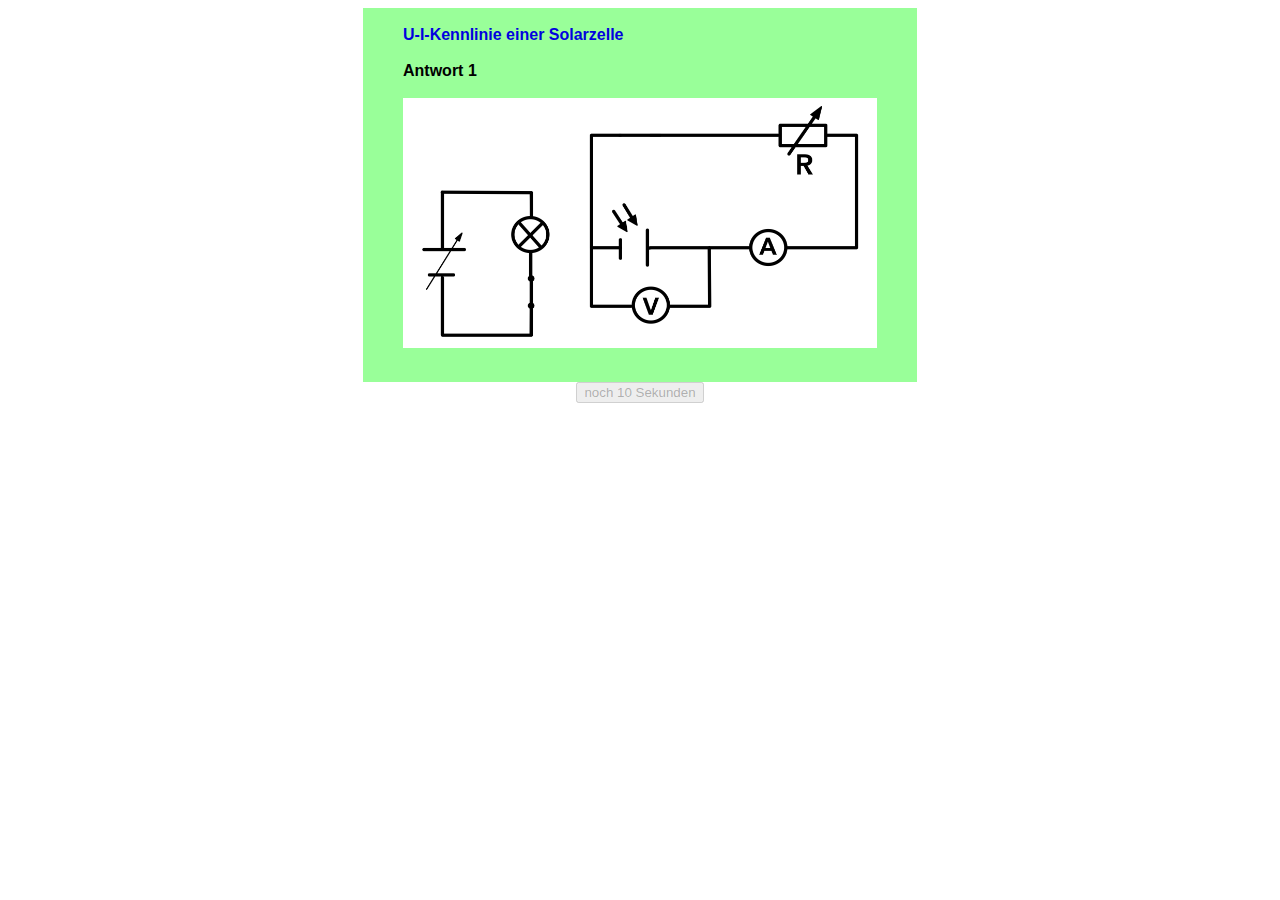
<file: ant1.html>
<html>
  <head>
    <meta content="text/html; charset=windows-1252" http-equiv="content-type">
    <title>A1</title>
    <script language="JavaScript">
function Buttontext(sek) {
if (sek>0) {
document.Eingabe.button1.value = "noch " + sek + " Sekunden";
} else {
document.Eingabe.button1.value = "Hilfe 2 ist bereit!";
document.Eingabe.button1.disabled = false;
}
}
window.setTimeout("Buttontext(9);", 1000);
window.setTimeout("Buttontext(8);", 2000);
window.setTimeout("Buttontext(7);", 3000);
window.setTimeout("Buttontext(6);", 4000);
window.setTimeout("Buttontext(5);", 5000);
window.setTimeout("Buttontext(4);", 6000);
window.setTimeout("Buttontext(3);", 7000);
window.setTimeout("Buttontext(2);", 8000);
window.setTimeout("Buttontext(1);", 9000);
window.setTimeout("Buttontext(0);", 10000);
</script> </head>
 <body>
    <div align="center">
      <center>
        <table border="0" cellpadding="0" cellspacing="0" width="500">
          <tbody>
            <tr>
              <td bgcolor="#99ff99"> <blockquote>
                <p><br>
            <span style="font-family: Arial;"><span style="color: #0101DF;"><strong>U-I-Kennlinie einer Solarzelle</strong><br>
                    <br>
                    </span>
                    <b>Antwort 1</b><br>
                    <br>
                    <input type="image" src="Bilder/Antwort1.jpg" width="474" height="250" alt="Alternativtext"> 
                
			
			
			</span></p>
              </blockquote>
                <p><br>
                </p>
              </td>
            </tr>
            <tr>
              <td>
                <div align="center">
                  <form name="Eingabe"> <input name="button1" value="noch 10 Sekunden"

                      disabled="disabled" onClick="location.href='hilf2.html';"

                      type="button"> </form>
                </div>
              </td>
            </tr>
          </tbody>
        </table>
      </center>
    </div>
  </body>
</html>
</file>
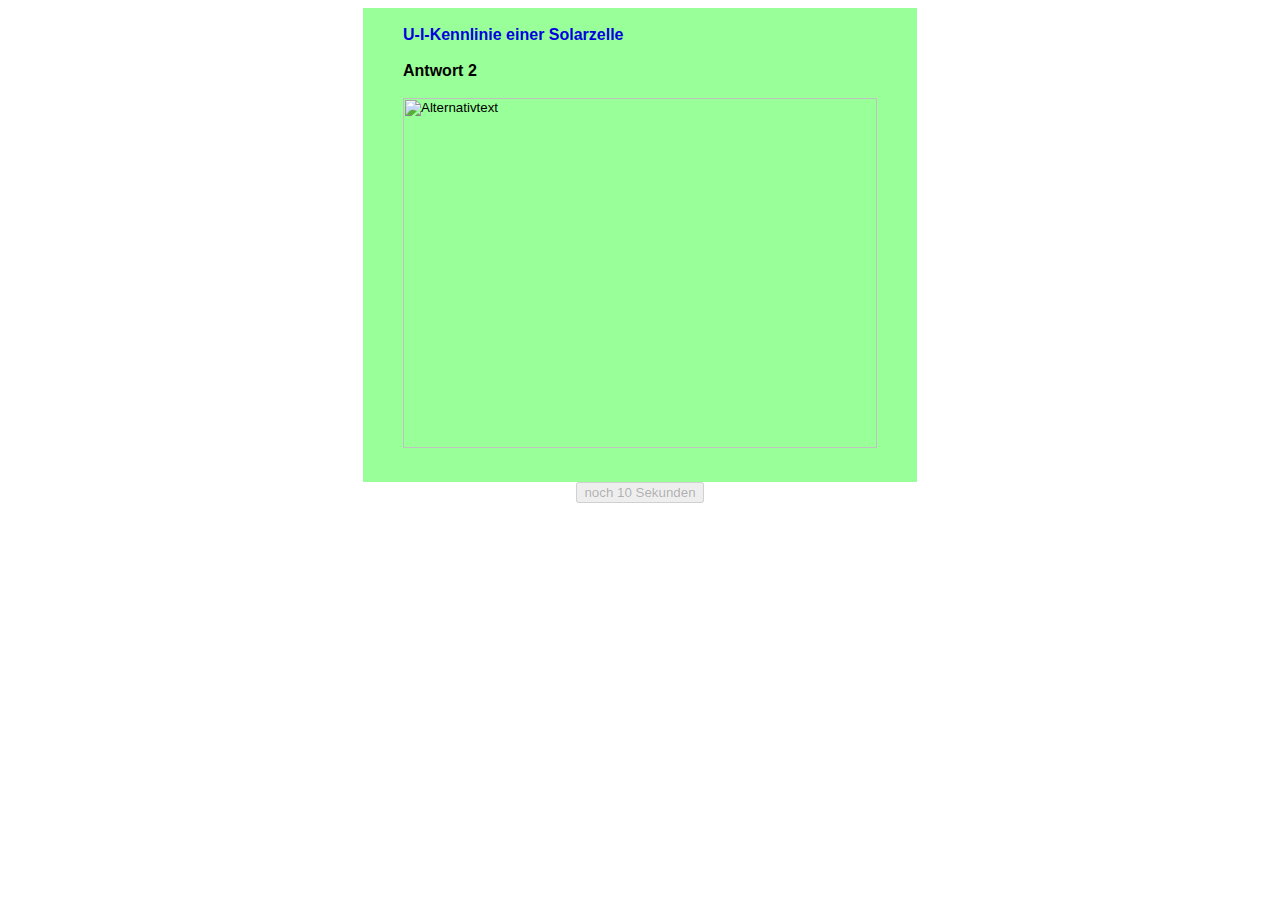
<file: ant2.html>
<html>
  <head>
    <meta content="text/html; charset=windows-1252" http-equiv="content-type">
    <title>A2</title>
    <script language="JavaScript">
function Buttontext(sek) {
if (sek>0) {
document.Eingabe.button1.value = "noch " + sek + " Sekunden";
} else {
document.Eingabe.button1.value = "Hilfe 3 ist bereit!";
document.Eingabe.button1.disabled = false;
}
}
window.setTimeout("Buttontext(9);", 1000);
window.setTimeout("Buttontext(8);", 2000);
window.setTimeout("Buttontext(7);", 3000);
window.setTimeout("Buttontext(6);", 4000);
window.setTimeout("Buttontext(5);", 5000);
window.setTimeout("Buttontext(4);", 6000);
window.setTimeout("Buttontext(3);", 7000);
window.setTimeout("Buttontext(2);", 8000);
window.setTimeout("Buttontext(1);", 9000);
window.setTimeout("Buttontext(0);", 10000);
</script> </head>
 <body>
    <div align="center">
      <center>
        <table border="0" cellpadding="0" cellspacing="0" width="500">
          <tbody>
            <tr>
              <td bgcolor="#99ff99"> <blockquote>
                <p><br>
            <span style="font-family: Arial;"><span style="color: #0101DF;"><strong>U-I-Kennlinie einer Solarzelle</strong><br>
                    <br>
                    </span>
                    <b>Antwort 2</b><br>
                    <br>
                 <input type="image" src="Bilder/Antwort2.jpg" width="474" height="350" alt="Alternativtext"> 
			
			
			</span></p>
              </blockquote>
                <p><br>
                </p>
              </td>
            </tr>
            <tr>
              <td>
                <div align="center">
                  <form name="Eingabe"> <input name="button1" value="noch 10 Sekunden"

                      disabled="disabled" onClick="location.href='hilf3.html';"

                      type="button"> </form>
                </div>
              </td>
            </tr>
          </tbody>
        </table>
      </center>
    </div>
  </body>
</html>
</file>
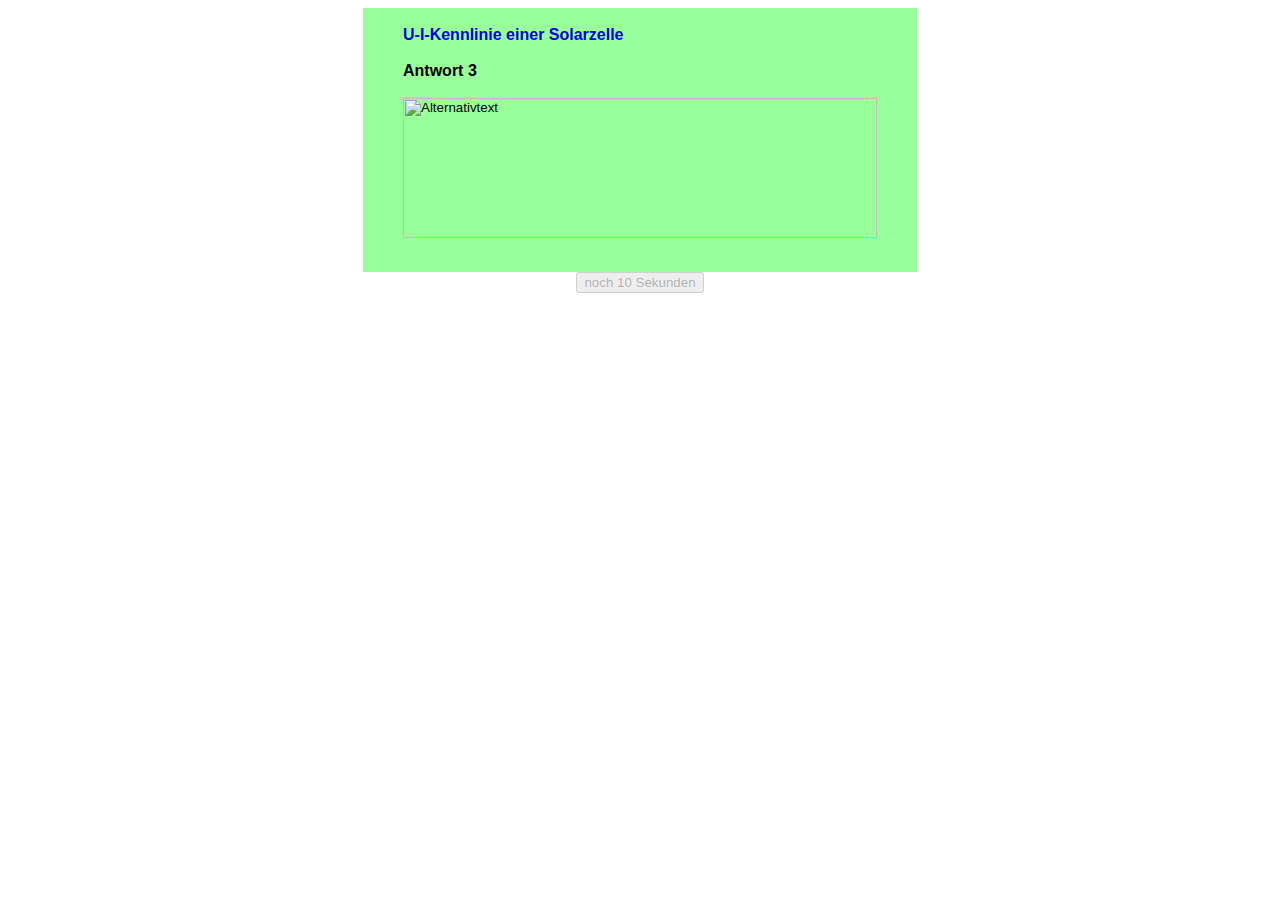
<file: ant3.html>
<html>
  <head>
    <meta content="text/html; charset=windows-1252" http-equiv="content-type">
    <title>A3</title>
    <script language="JavaScript">
function Buttontext(sek) {
if (sek>0) {
document.Eingabe.button1.value = "noch " + sek + " Sekunden";
} else {
document.Eingabe.button1.value = "Hilfe 4 ist bereit!";
document.Eingabe.button1.disabled = false;
}
}
window.setTimeout("Buttontext(9);", 1000);
window.setTimeout("Buttontext(8);", 2000);
window.setTimeout("Buttontext(7);", 3000);
window.setTimeout("Buttontext(6);", 4000);
window.setTimeout("Buttontext(5);", 5000);
window.setTimeout("Buttontext(4);", 6000);
window.setTimeout("Buttontext(3);", 7000);
window.setTimeout("Buttontext(2);", 8000);
window.setTimeout("Buttontext(1);", 9000);
window.setTimeout("Buttontext(0);", 10000);
</script> </head>
  <body>
    <div align="center">
      <center>
        <table border="0" cellpadding="0" cellspacing="0" width="500">
          <tbody>
            <tr>
              <td bgcolor="#99ff99"> <blockquote>
                <p><br>
            <span style="font-family: Arial;"><span style="color: #0101DF;"><strong>U-I-Kennlinie einer Solarzelle</strong><br>
                    <br>
                    </span>
                    <b>Antwort 3</b><br>
                    <br>
                 <input type="image" src="Bilder/Antwort3.jpg" width="474" height="140" alt="Alternativtext"> 
			
			
			</span></p>
              </blockquote>
                <p><br>
                </p>
              </td>
            </tr>
            <tr>
              <td>
                <div align="center">
                  <form name="Eingabe"> <input name="button1" value="noch 10 Sekunden"

                      disabled="disabled" onClick="location.href='hilf4.html';"

                      type="button"> </form>
                </div>
              </td>
            </tr>
          </tbody>
        </table>
      </center>
    </div>
  </body>
</html>
</file>
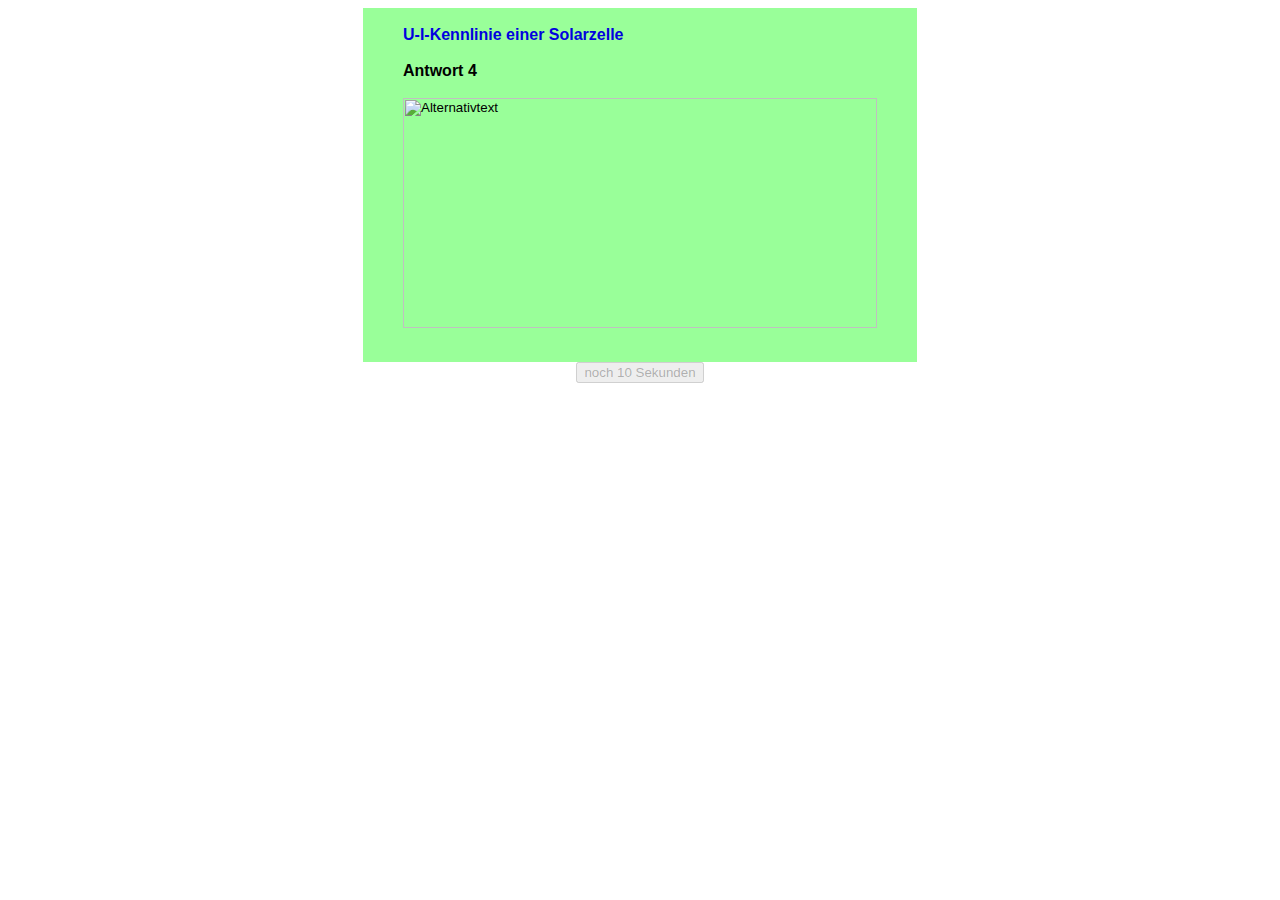
<file: ant4.html>
<html>
  <head>
    <meta content="text/html; charset=windows-1252" http-equiv="content-type">
    <title>A4</title>
    <script language="JavaScript">
function Buttontext(sek) {
if (sek>0) {
document.Eingabe.button1.value = "noch " + sek + " Sekunden";
} else {
document.Eingabe.button1.value = "Hilfe 5 ist bereit!";
document.Eingabe.button1.disabled = false;
}
}
window.setTimeout("Buttontext(9);", 1000);
window.setTimeout("Buttontext(8);", 2000);
window.setTimeout("Buttontext(7);", 3000);
window.setTimeout("Buttontext(6);", 4000);
window.setTimeout("Buttontext(5);", 5000);
window.setTimeout("Buttontext(4);", 6000);
window.setTimeout("Buttontext(3);", 7000);
window.setTimeout("Buttontext(2);", 8000);
window.setTimeout("Buttontext(1);", 9000);
window.setTimeout("Buttontext(0);", 10000);
</script> </head>
  <body>
    <div align="center">
      <center>
        <table border="0" cellpadding="0" cellspacing="0" width="500">
          <tbody>
            <tr>
              <td bgcolor="#99ff99"> <blockquote>
                <p><br>
            <span style="font-family: Arial;"><span style="color: #0101DF;"><strong>U-I-Kennlinie einer Solarzelle</strong><br>
                    <br>
                    </span>
                    <b>Antwort 4</b><br>
                    <br>
                <input type="image" src="Bilder/Antwort4.jpg" width="474" height="230" alt="Alternativtext"> 
			
			
			</span></p>
              </blockquote>
                <p><br>
                </p>
              </td>
            </tr>
            <tr>
              <td>
                <div align="center">
                  <form name="Eingabe"> <input name="button1" value="noch 10 Sekunden"

                      disabled="disabled" onClick="location.href='hilf5.html';"

                      type="button"> </form>
                </div>
              </td>
            </tr>
          </tbody>
        </table>
      </center>
    </div>
  </body>
</html>
</file>
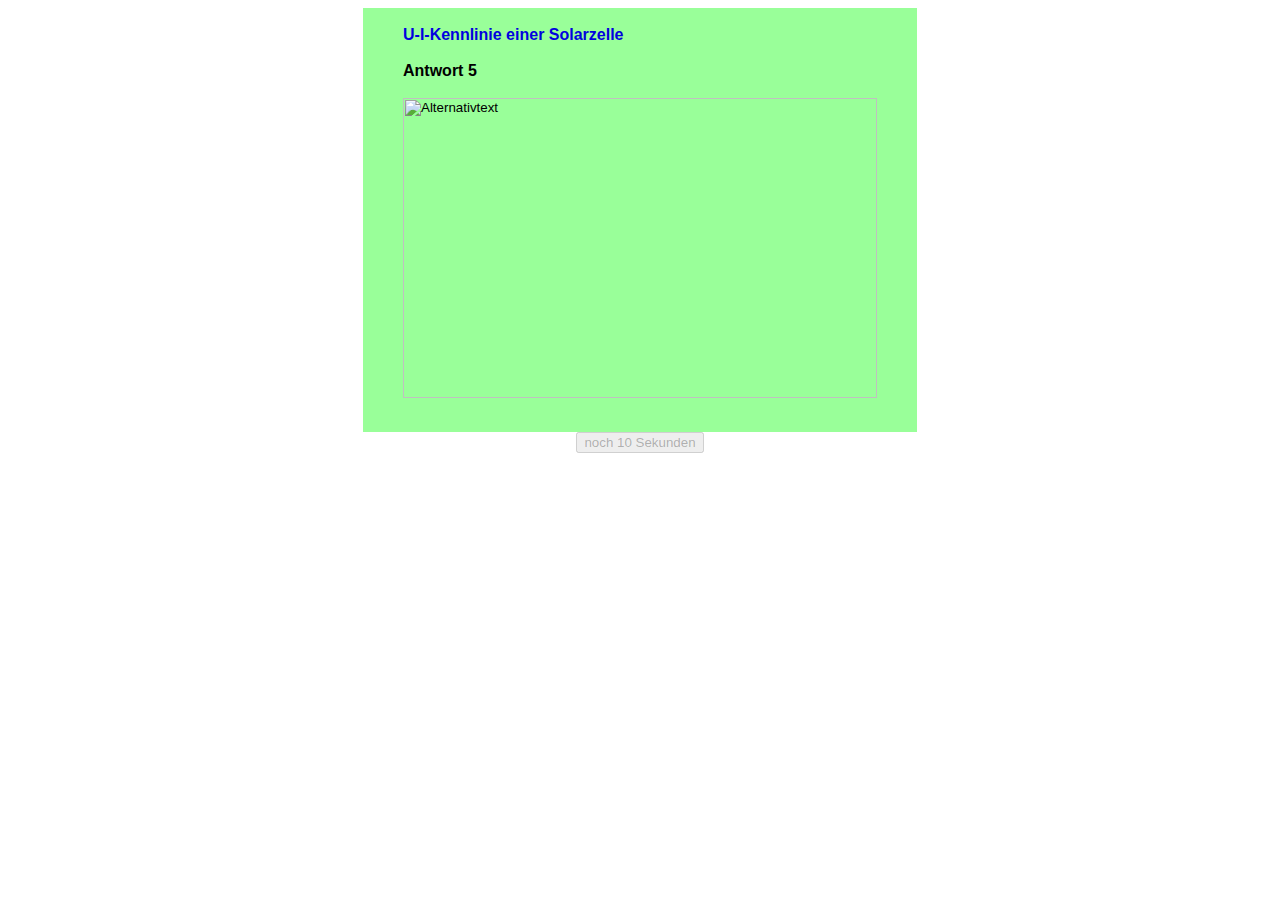
<file: ant5.html>
<html>
  <head>
    <meta content="text/html; charset=windows-1252" http-equiv="content-type">
    <title>A5</title>
    <script language="JavaScript">
function Buttontext(sek) {
if (sek>0) {
document.Eingabe.button1.value = "noch " + sek + " Sekunden";
} else {
document.Eingabe.button1.value = "Hilfe 6 ist bereit!";
document.Eingabe.button1.disabled = false;
}
}
window.setTimeout("Buttontext(9);", 1000);
window.setTimeout("Buttontext(8);", 2000);
window.setTimeout("Buttontext(7);", 3000);
window.setTimeout("Buttontext(6);", 4000);
window.setTimeout("Buttontext(5);", 5000);
window.setTimeout("Buttontext(4);", 6000);
window.setTimeout("Buttontext(3);", 7000);
window.setTimeout("Buttontext(2);", 8000);
window.setTimeout("Buttontext(1);", 9000);
window.setTimeout("Buttontext(0);", 10000);
</script> </head>
  <body>
    <div align="center">
      <center>
        <table border="0" cellpadding="0" cellspacing="0" width="500">
          <tbody>
            <tr>
              <td bgcolor="#99ff99"> <blockquote>
                <p><br>
            <span style="font-family: Arial;"><span style="color: #0101DF;"><strong>U-I-Kennlinie einer Solarzelle</strong><br>
                    <br>
                    </span>
                    <b>Antwort 5</b><br>
                    <br>
                  <input type="image" src="Bilder/Antwort5.jpg" width="474" height="300" alt="Alternativtext"> 
			
			
			</span></p>
              </blockquote>
                <p><br>
                </p>
              </td>
            </tr>
            <tr>
              <td>
                <div align="center">
                  <form name="Eingabe"> <input name="button1" value="noch 10 Sekunden"

                      disabled="disabled" onClick="location.href='hilf6.html';"

                      type="button"> </form>
                </div>
              </td>
            </tr>
          </tbody>
        </table>
      </center>
    </div>
  </body>
</html>
</file>
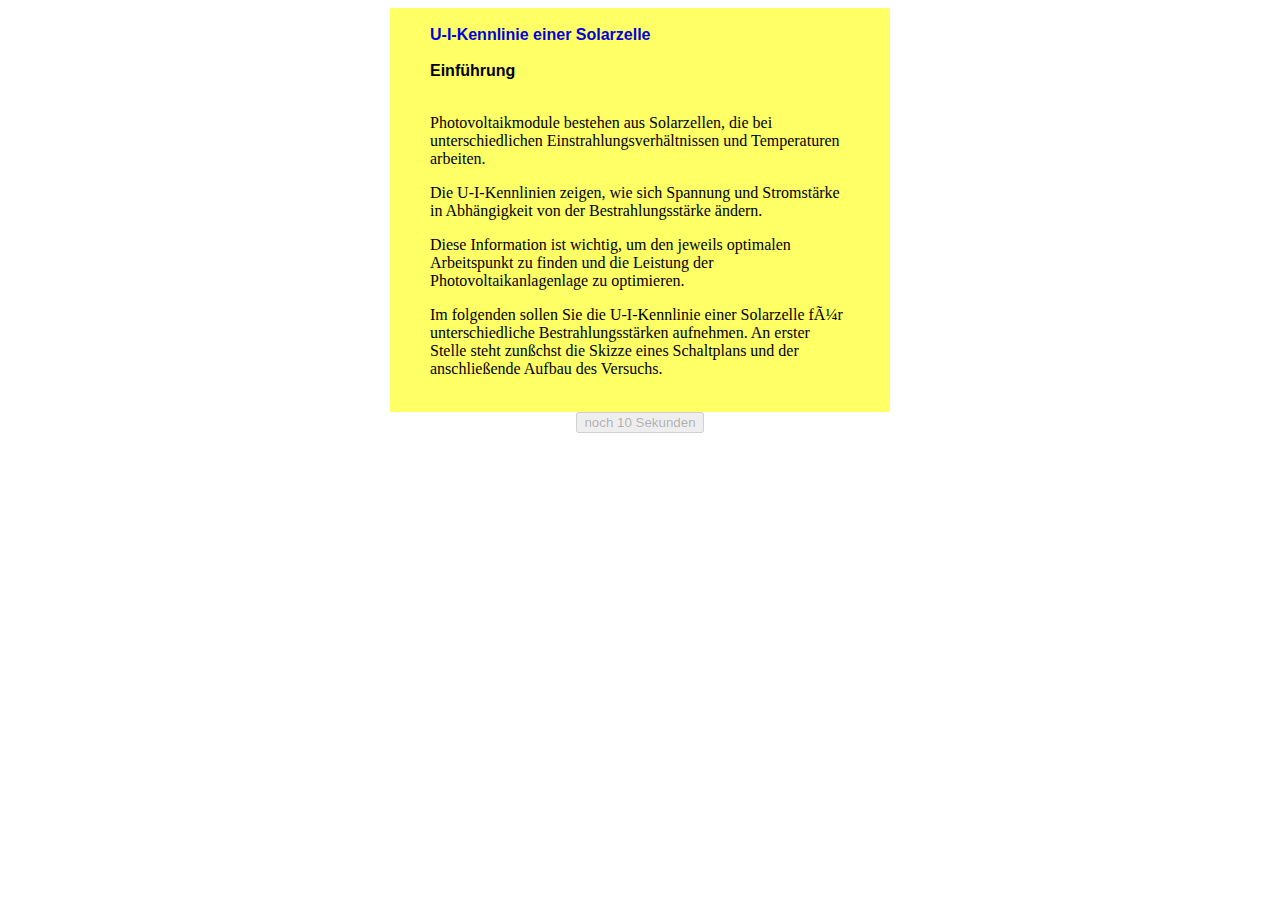
<file: Beginn.html>
<html>
  <head>
    <meta content="text/html; charset=windows-1252" http-equiv="content-type">
    <title>Beginn</title>
    <script language="JavaScript">
function Buttontext(sek) {
if (sek>0) {
document.Eingabe.button1.value = "noch " + sek + " Sekunden";
} else {
document.Eingabe.button1.value = "Hilfe 1 ist bereit!";
document.Eingabe.button1.disabled = false;
}
}
window.setTimeout("Buttontext(9);", 1000);
window.setTimeout("Buttontext(8);", 2000);
window.setTimeout("Buttontext(7);", 3000);
window.setTimeout("Buttontext(6);", 4000);
window.setTimeout("Buttontext(5);", 5000);
window.setTimeout("Buttontext(4);", 6000);
window.setTimeout("Buttontext(3);", 7000);
window.setTimeout("Buttontext(2);", 8000);
window.setTimeout("Buttontext(1);", 9000);
window.setTimeout("Buttontext(0);", 10000);
</script>
  </head>
  <body>
    <div align="center">
      <center>
        <table border="0" cellpadding="0" cellspacing="0" width="500">
          <tbody>
            <tr>
              <td bgcolor="#FFFF66"> <blockquote>
                <p><br>
            <span style="font-family: Arial;"><span style="color: #0101DF;"><strong>U-I-Kennlinie einer Solarzelle</strong><br>
                    <br>
                    </span>
                    <b>Einf&#252hrung </b><br>
                    <br>
					<p> 
					 Photovoltaikmodule bestehen aus Solarzellen, die bei unterschiedlichen Einstrahlungsverh&#228ltnissen und Temperaturen arbeiten. 
					<p>
					 Die U-I-Kennlinien zeigen, wie sich Spannung und Stromst&#228rke in Abh&#228ngigkeit von der Bestrahlungsst&#228rke &#228ndern. 
					<p>
					 Diese Information ist wichtig, um den jeweils optimalen Arbeitspunkt zu finden und die Leistung der Photovoltaikanlagenlage zu optimieren.
					<p>
					Im folgenden sollen Sie die U-I-Kennlinie einer Solarzelle für unterschiedliche Bestrahlungsst&#228rken aufnehmen. An erster Stelle steht zun&#223chst die 						Skizze eines Schaltplans und der anschlie&#223ende Aufbau des Versuchs.

			</span></p>
              </blockquote>
                <p><br>
                </p>
              </td>
            </tr>
            <tr>
              <td>
                <div align="center">
                  <form name="Eingabe"> <input name="button1" value="noch 10 Sekunden"

                      disabled="disabled" onClick="location.href='hilf1.html';"

                      type="button"> </form>
                </div>
              </td>
            </tr>
          </tbody>
        </table>
      </center>
    </div>
  </body>
</html>
</file>
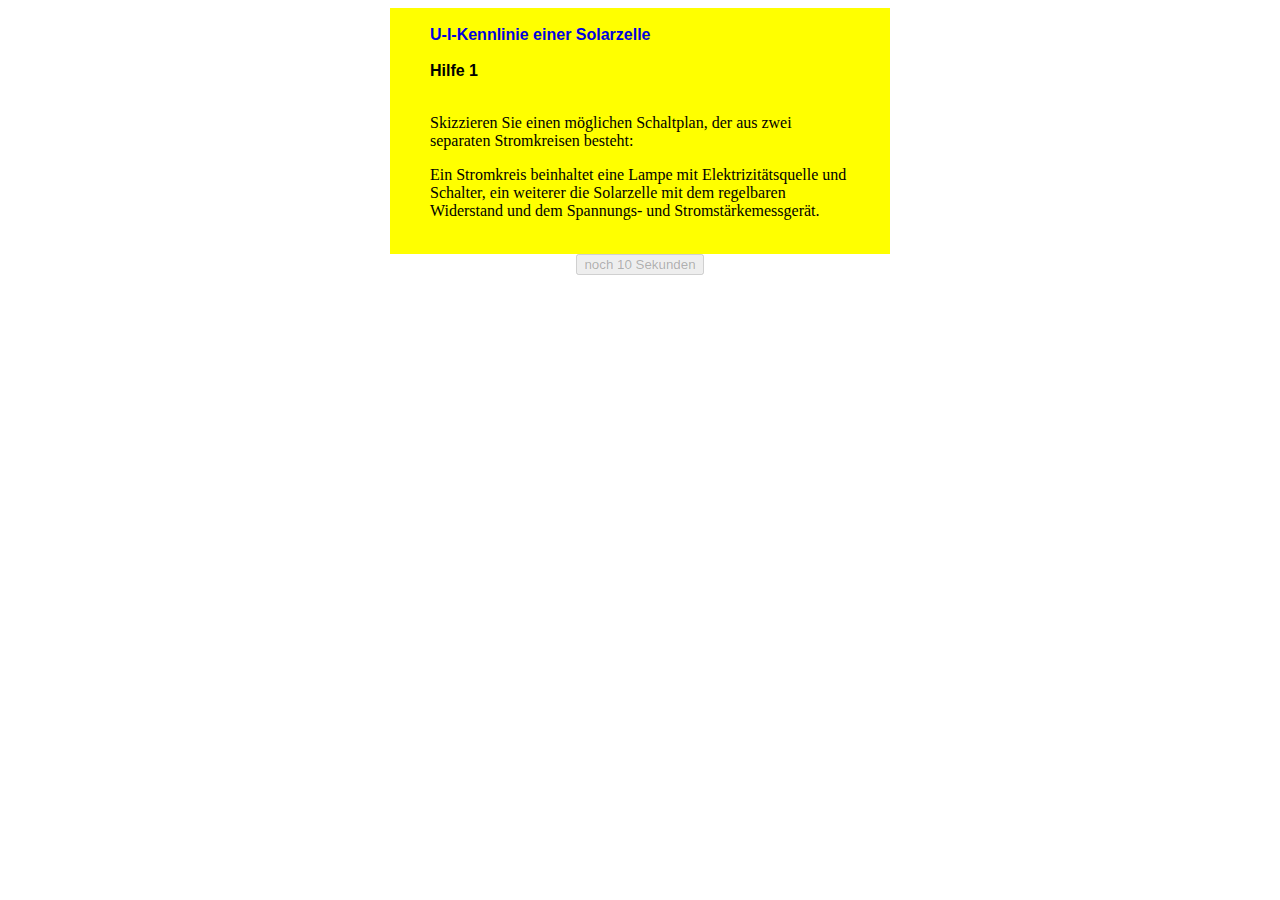
<file: hilf1.html>
<html>
  <head>
    <meta content="text/html; charset=windows-1252" http-equiv="content-type">
    <title>H1</title>
    <script language="JavaScript">
function Buttontext(sek) {
if (sek>0) {
document.Eingabe.button1.value = "noch " + sek + " Sekunden";
} else {
document.Eingabe.button1.value = "Antwort 1 ist bereit!";
document.Eingabe.button1.disabled = false;
}
}
window.setTimeout("Buttontext(9);", 1000);
window.setTimeout("Buttontext(8);", 2000);
window.setTimeout("Buttontext(7);", 3000);
window.setTimeout("Buttontext(6);", 4000);
window.setTimeout("Buttontext(5);", 5000);
window.setTimeout("Buttontext(4);", 6000);
window.setTimeout("Buttontext(3);", 7000);
window.setTimeout("Buttontext(2);", 8000);
window.setTimeout("Buttontext(1);", 9000);
window.setTimeout("Buttontext(0);", 10000);
</script>
  </head>
  <body>
    <div align="center">
      <center>
        <table border="0" cellpadding="0" cellspacing="0" width="500">
          <tbody>
            <tr>
              <td bgcolor="#FFFF00"> <blockquote>
                <p><br>
            <span style="font-family: Arial;"><span style="color: #0101DF;"><strong>U-I-Kennlinie einer Solarzelle</strong><br>
                    <br>
                    </span>
                    <b>Hilfe 1</b><br>
                    <br>
                
                <p>
                Skizzieren Sie einen m&#246glichen Schaltplan, der aus zwei separaten Stromkreisen besteht: 
                <p>Ein Stromkreis beinhaltet eine Lampe mit Elektrizit&#228tsquelle und Schalter, ein weiterer die Solarzelle mit dem regelbaren Widerstand und dem Spannungs- und 			Stromst&#228rkemessger&#228t.
                <p>
			
			
			</span></p>
              </blockquote>
                <p><br>
                </p>
              </td>
            </tr>
            <tr>
              <td>
                <div align="center">
                  <form name="Eingabe"> <input name="button1" value="noch 10 Sekunden"

                      disabled="disabled" onClick="location.href='ant1.html';"

                      type="button"> </form>
                </div>
              </td>
            </tr>
          </tbody>
        </table>
      </center>
    </div>
  </body>
</html>
</file>
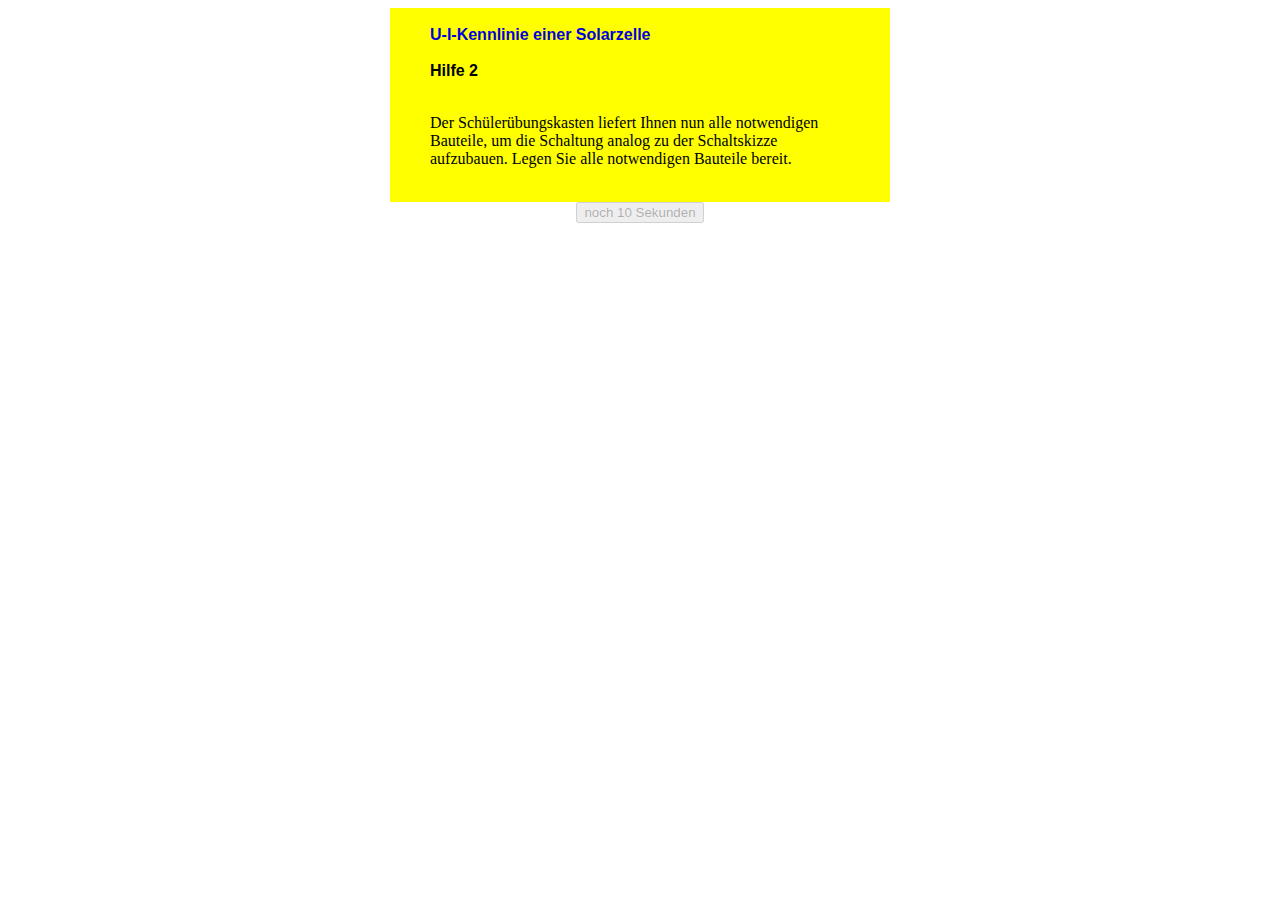
<file: hilf2.html>
<html>
  <head>
    <meta content="text/html; charset=windows-1252" http-equiv="content-type">
    <title>H2</title>
    <script language="JavaScript">
function Buttontext(sek) {
if (sek>0) {
document.Eingabe.button1.value = "noch " + sek + " Sekunden";
} else {
document.Eingabe.button1.value = "Antwort 2 ist bereit!";
document.Eingabe.button1.disabled = false;
}
}
window.setTimeout("Buttontext(9);", 1000);
window.setTimeout("Buttontext(8);", 2000);
window.setTimeout("Buttontext(7);", 3000);
window.setTimeout("Buttontext(6);", 4000);
window.setTimeout("Buttontext(5);", 5000);
window.setTimeout("Buttontext(4);", 6000);
window.setTimeout("Buttontext(3);", 7000);
window.setTimeout("Buttontext(2);", 8000);
window.setTimeout("Buttontext(1);", 9000);
window.setTimeout("Buttontext(0);", 10000);
</script>
  </head>
 <body>
    <div align="center">
      <center>
        <table border="0" cellpadding="0" cellspacing="0" width="500">
          <tbody>
            <tr>
              <td bgcolor="#FFFF00"> <blockquote>
                <p><br>
            <span style="font-family: Arial;"><span style="color: #0101DF;"><strong>U-I-Kennlinie einer Solarzelle</strong><br>
                    <br>
                    </span>
                    <b>Hilfe 2</b><br>
                    <br>
                
                <p>
                Der Sch&#252ler&#252bungskasten liefert Ihnen nun alle notwendigen Bauteile, um die Schaltung analog zu der Schaltskizze aufzubauen. Legen Sie alle notwendigen Bauteile bereit.
                <p>
			
			
			</span></p>
              </blockquote>
                <p><br>
                </p>
              </td>
            </tr>
            <tr>
              <td>
                <div align="center">
                  <form name="Eingabe"> <input name="button1" value="noch 10 Sekunden"

                      disabled="disabled" onClick="location.href='ant2.html';"

                      type="button"> </form>
                </div>
              </td>
            </tr>
          </tbody>
        </table>
      </center>
    </div>
  </body>
</html>
</file>
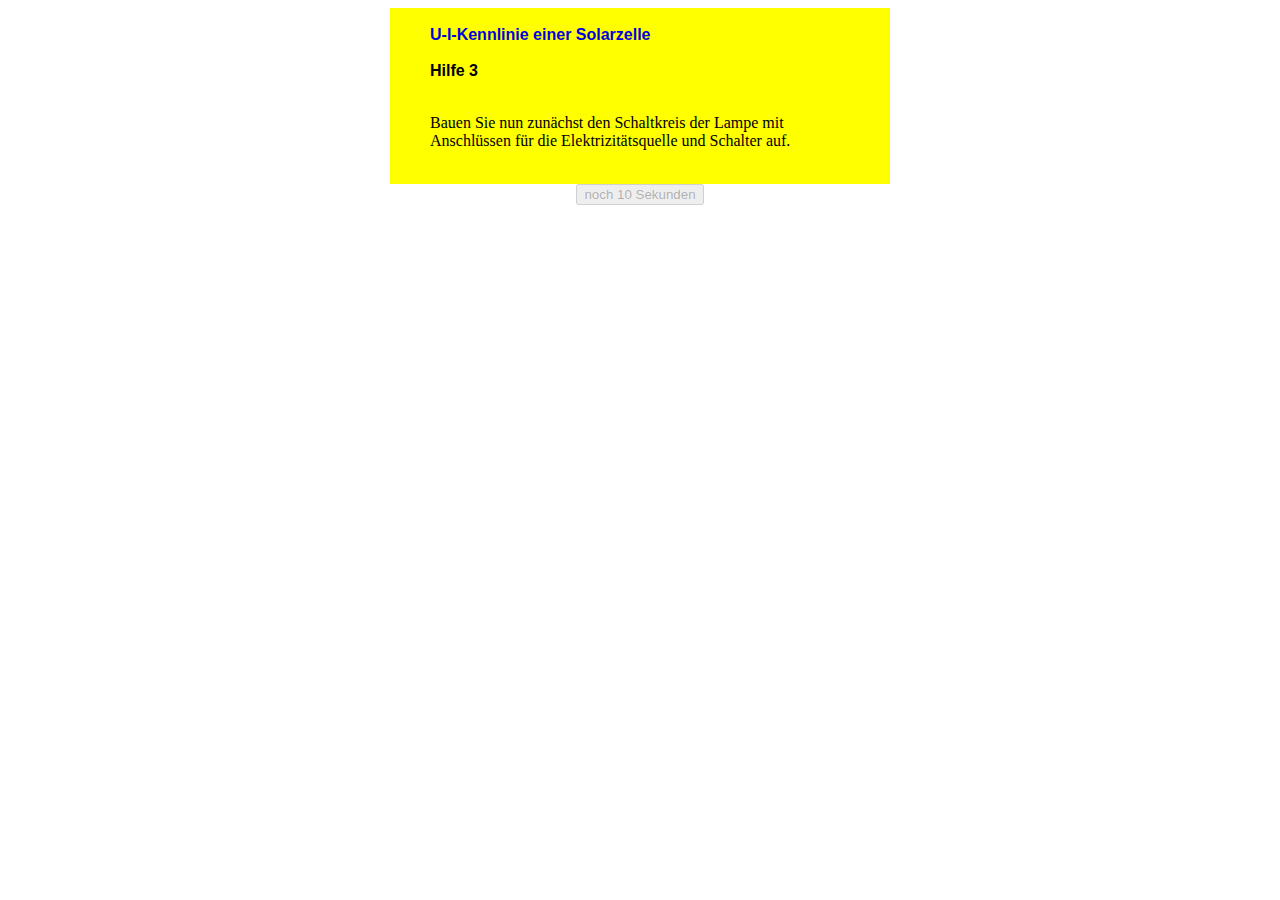
<file: hilf3.html>
<html>
  <head>
    <meta content="text/html; charset=windows-1252" http-equiv="content-type">
    <title>H3</title>
    <script language="JavaScript">
function Buttontext(sek) {
if (sek>0) {
document.Eingabe.button1.value = "noch " + sek + " Sekunden";
} else {
document.Eingabe.button1.value = "Antwort 3 ist bereit!";
document.Eingabe.button1.disabled = false;
}
}
window.setTimeout("Buttontext(9);", 1000);
window.setTimeout("Buttontext(8);", 2000);
window.setTimeout("Buttontext(7);", 3000);
window.setTimeout("Buttontext(6);", 4000);
window.setTimeout("Buttontext(5);", 5000);
window.setTimeout("Buttontext(4);", 6000);
window.setTimeout("Buttontext(3);", 7000);
window.setTimeout("Buttontext(2);", 8000);
window.setTimeout("Buttontext(1);", 9000);
window.setTimeout("Buttontext(0);", 10000);
</script>
  </head>
 <body>
    <div align="center">
      <center>
        <table border="0" cellpadding="0" cellspacing="0" width="500">
          <tbody>
            <tr>
              <td bgcolor="#FFFF00"> <blockquote>
                <p><br>
            <span style="font-family: Arial;"><span style="color: #0101DF;"><strong>U-I-Kennlinie einer Solarzelle</strong><br>
                    <br>
                    </span>
                    <b>Hilfe 3</b><br>
                    <br>
                <p>Bauen Sie nun zun&#228chst den Schaltkreis der Lampe mit Anschl&#252ssen f&#252r die Elektrizit&#228tsquelle und Schalter auf.
			
			
			</span></p>
              </blockquote>
                <p><br>
                </p>
              </td>
            </tr>
            <tr>
              <td>
                <div align="center">
                  <form name="Eingabe"> <input name="button1" value="noch 10 Sekunden"

                      disabled="disabled" onClick="location.href='ant3.html';"

                      type="button"> </form>
                </div>
              </td>
            </tr>
          </tbody>
        </table>
      </center>
    </div>
  </body>
</html>
</file>
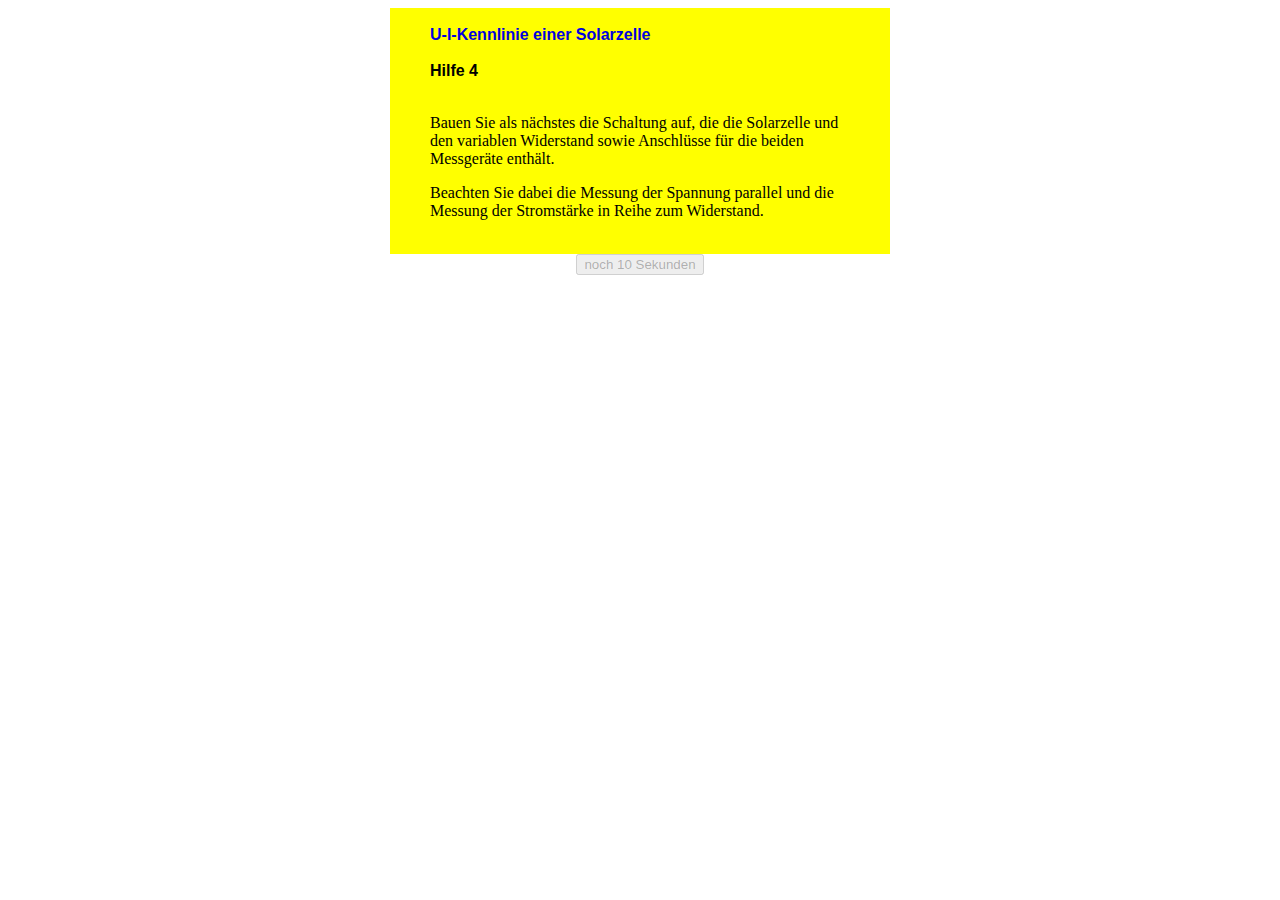
<file: hilf4.html>
<html>
  <head>
    <meta content="text/html; charset=windows-1252" http-equiv="content-type">
    <title>H4</title>
    <script language="JavaScript">
function Buttontext(sek) {
if (sek>0) {
document.Eingabe.button1.value = "noch " + sek + " Sekunden";
} else {
document.Eingabe.button1.value = "Antwort 4 ist bereit!";
document.Eingabe.button1.disabled = false;
}
}
window.setTimeout("Buttontext(9);", 1000);
window.setTimeout("Buttontext(8);", 2000);
window.setTimeout("Buttontext(7);", 3000);
window.setTimeout("Buttontext(6);", 4000);
window.setTimeout("Buttontext(5);", 5000);
window.setTimeout("Buttontext(4);", 6000);
window.setTimeout("Buttontext(3);", 7000);
window.setTimeout("Buttontext(2);", 8000);
window.setTimeout("Buttontext(1);", 9000);
window.setTimeout("Buttontext(0);", 10000);
</script>
  </head>
  <body>
    <div align="center">
      <center>
        <table border="0" cellpadding="0" cellspacing="0" width="500">
          <tbody>
            <tr>
              <td bgcolor="#FFFF00"> <blockquote>
                <p><br>
            <span style="font-family: Arial;"><span style="color: #0101DF;"><strong>U-I-Kennlinie einer Solarzelle</strong><br>
                    <br>
                    </span>
                    <b>Hilfe 4</b><br>
                    <br>
               <p> Bauen Sie als n&#228chstes die Schaltung auf, die die Solarzelle und den variablen Widerstand sowie Anschl&#252sse f&#252r die beiden Messger&#228te enth&#228lt. 
                <p>Beachten Sie dabei die Messung der Spannung parallel und die Messung der Stromst&#228rke in Reihe zum Widerstand.
			
			
			</span></p>
              </blockquote>
                <p><br>
                </p>
              </td>
            </tr>
            <tr>
              <td>
                <div align="center">
                  <form name="Eingabe"> <input name="button1" value="noch 10 Sekunden"

                      disabled="disabled" onClick="location.href='ant4.html';"

                      type="button"> </form>
                </div>
              </td>
            </tr>
          </tbody>
        </table>
      </center>
    </div>
  </body>
</html>
</file>
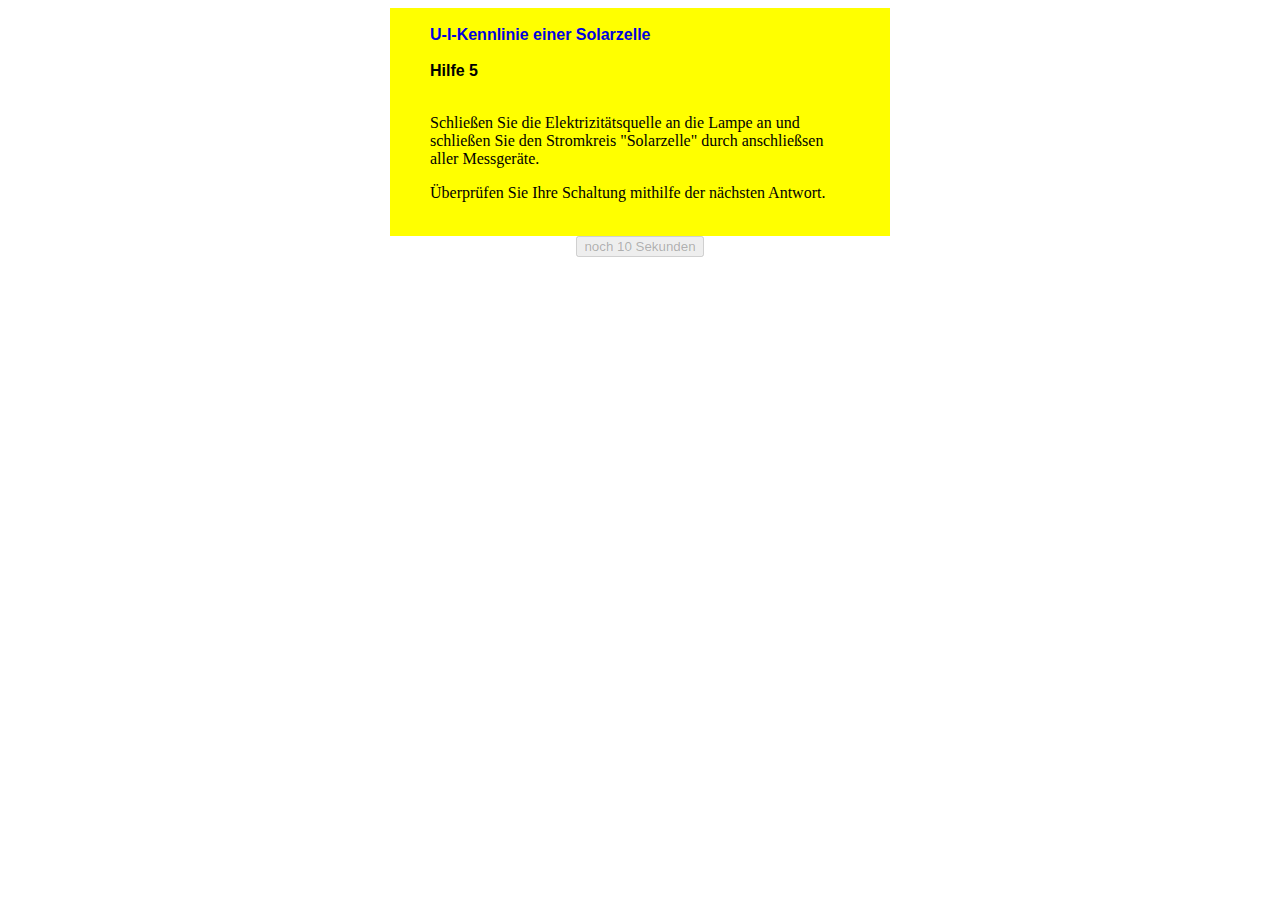
<file: hilf5.html>
<html>
  <head>
    <meta content="text/html; charset=windows-1252" http-equiv="content-type">
    <title>H5</title>
    <script language="JavaScript">
function Buttontext(sek) {
if (sek>0) {
document.Eingabe.button1.value = "noch " + sek + " Sekunden";
} else {
document.Eingabe.button1.value = "Antwort 5 ist bereit!";
document.Eingabe.button1.disabled = false;
}
}
window.setTimeout("Buttontext(9);", 1000);
window.setTimeout("Buttontext(8);", 2000);
window.setTimeout("Buttontext(7);", 3000);
window.setTimeout("Buttontext(6);", 4000);
window.setTimeout("Buttontext(5);", 5000);
window.setTimeout("Buttontext(4);", 6000);
window.setTimeout("Buttontext(3);", 7000);
window.setTimeout("Buttontext(2);", 8000);
window.setTimeout("Buttontext(1);", 9000);
window.setTimeout("Buttontext(0);", 10000);
</script>
  </head>
 <body>
    <div align="center">
      <center>
        <table border="0" cellpadding="0" cellspacing="0" width="500">
          <tbody>
            <tr>
              <td bgcolor="#FFFF00"> <blockquote>
                <p><br>
            <span style="font-family: Arial;"><span style="color: #0101DF;"><strong>U-I-Kennlinie einer Solarzelle</strong><br>
                    <br>
                    </span>
                    <b>Hilfe 5</b><br>
                    <br>
                <p> Schlie&#223en Sie die Elektrizit&#228tsquelle an die Lampe an und schlie&#223en Sie den Stromkreis "Solarzelle" durch anschlie&#223sen aller Messger&#228te. 
                <p> &#220berpr&#252fen Sie Ihre Schaltung mithilfe der n&#228chsten Antwort.
			
			
			</span></p>
              </blockquote>
                <p><br>
                </p>
              </td>
            </tr>
            <tr>
              <td>
                <div align="center">
                  <form name="Eingabe"> <input name="button1" value="noch 10 Sekunden"

                      disabled="disabled" onClick="location.href='ant5.html';"

                      type="button"> </form>
                </div>
              </td>
            </tr>
          </tbody>
        </table>
      </center>
    </div>
  </body>
</html>
</file>
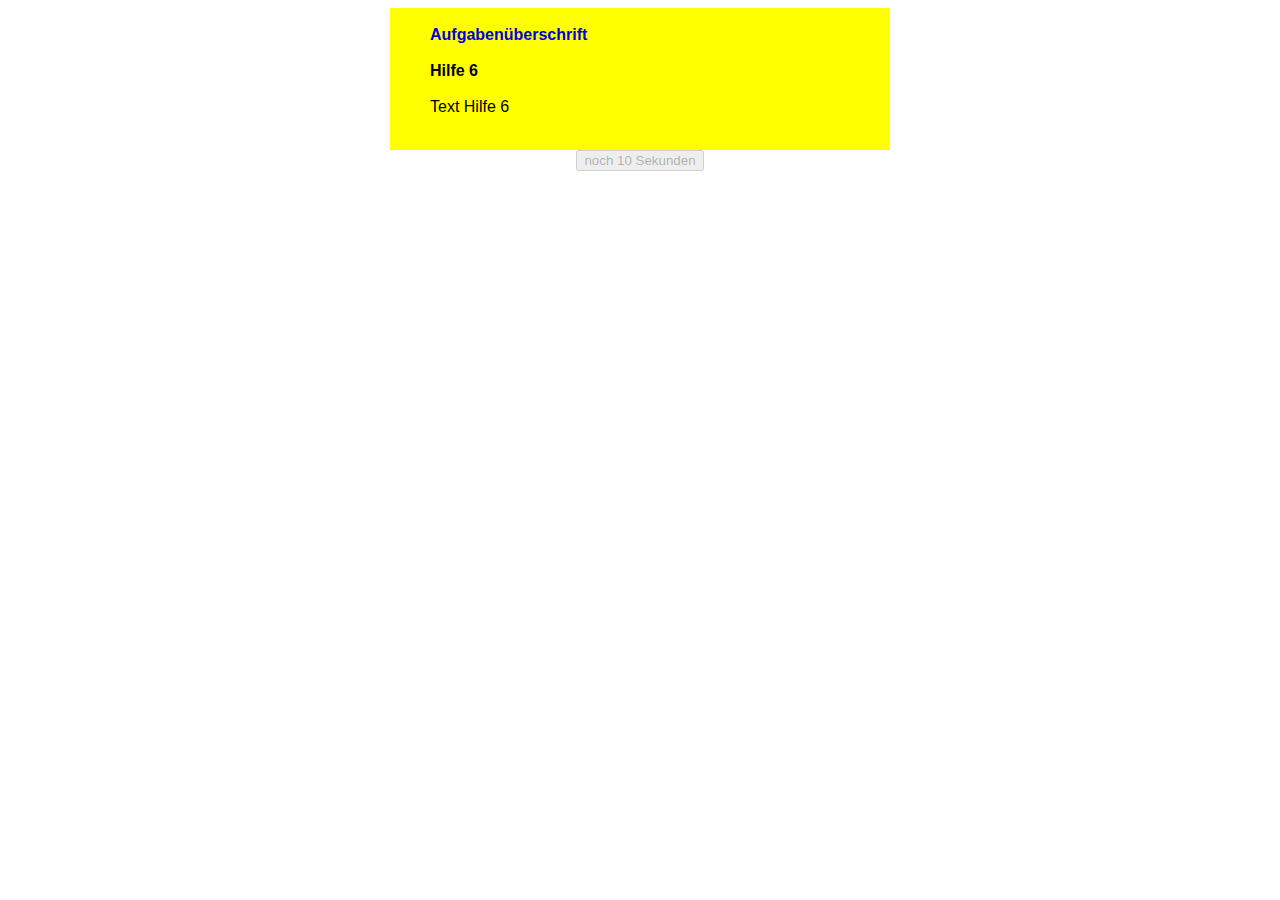
<file: hilf6.html>
<html>
  <head>
    <meta content="text/html; charset=windows-1252" http-equiv="content-type">
    <title>H6</title>
    <script language="JavaScript">
function Buttontext(sek) {
if (sek>0) {
document.Eingabe.button1.value = "noch " + sek + " Sekunden";
} else {
document.Eingabe.button1.value = "Die L�sung steht bereit!";
document.Eingabe.button1.disabled = false;
}
}
window.setTimeout("Buttontext(9);", 1000);
window.setTimeout("Buttontext(8);", 2000);
window.setTimeout("Buttontext(7);", 3000);
window.setTimeout("Buttontext(6);", 4000);
window.setTimeout("Buttontext(5);", 5000);
window.setTimeout("Buttontext(4);", 6000);
window.setTimeout("Buttontext(3);", 7000);
window.setTimeout("Buttontext(2);", 8000);
window.setTimeout("Buttontext(1);", 9000);
window.setTimeout("Buttontext(0);", 10000);
</script>
  </head>
  <body>
    <div align="center">
      <center>
        <table border="0" cellpadding="0" cellspacing="0" width="500">
          <tbody>
            <tr>
              <td bgcolor="#FFFF00"> <blockquote>
                <p><br>
            <span style="font-family: Arial;"><span style="color: #0101DF;"><strong>Aufgaben�berschrift</strong><br>
                    <br>
                    </span>
                    <b>Hilfe 6</b><br>
                    <br>
                Text Hilfe 6
			
			
			</span></p>
              </blockquote>
                <p><br>
                </p>
              </td>
            </tr>
            <tr>
              <td>
                <div align="center">
                  <form name="Eingabe"> <input name="button1" value="noch 10 Sekunden"

                      disabled="disabled" onClick="location.href='loesung.html';"

                      type="button"> </form>
                </div>
              </td>
            </tr>
          </tbody>
        </table>
      </center>
    </div>
  </body>
</html>
</file>
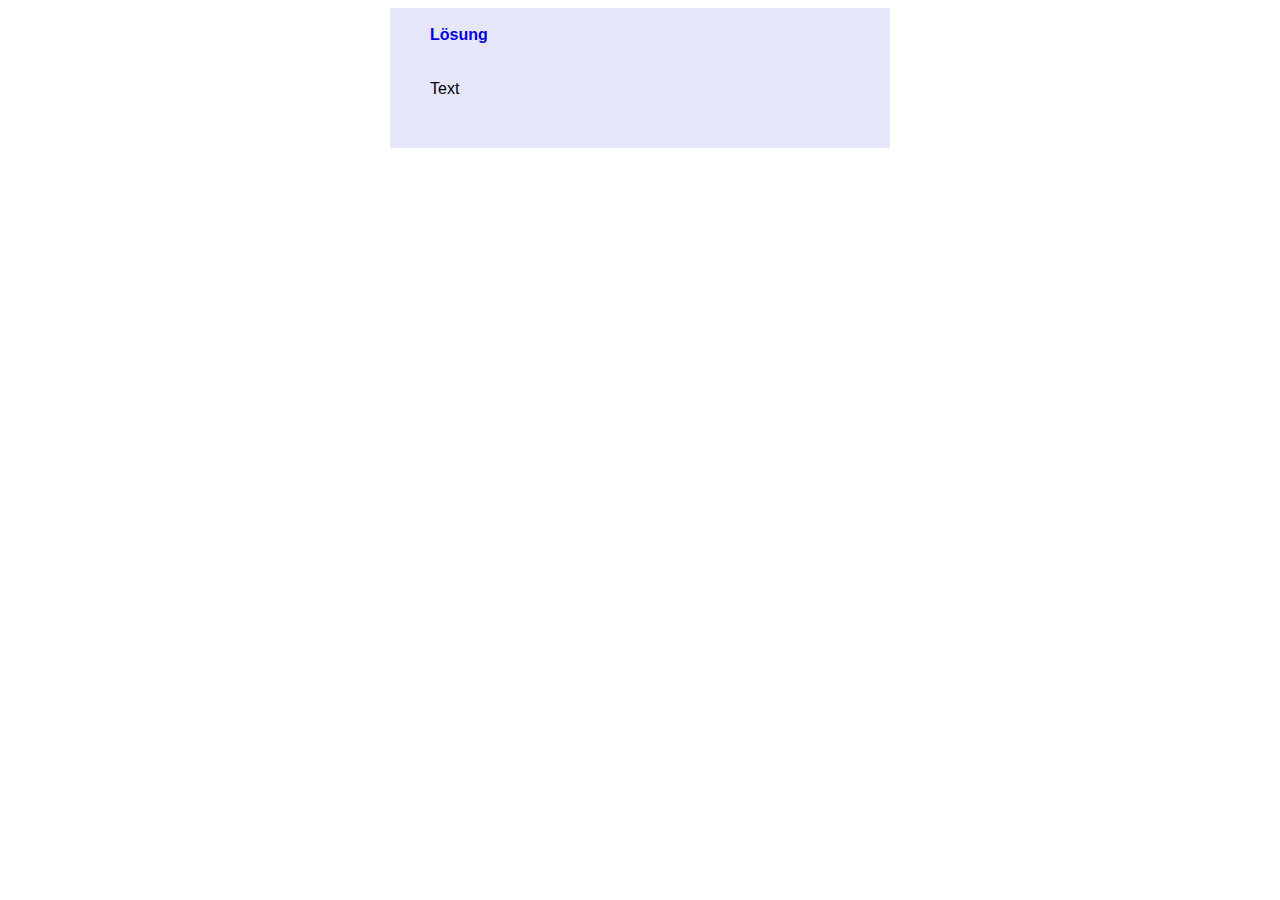
<file: loesung.html>
<html>
  <head>
    <meta content="text/html; charset=windows-1252" http-equiv="content-type">
    <title>L�sung</title>

  <body>
    <div align="center">
      <center>
        <table border="0" cellpadding="0" cellspacing="0" width="500">
          <tbody>
            <td style="background-color: #E6E6FA;"> <blockquote>
                <p><br><span style="font-family: Arial;"><span style="color: #0101DF;"><strong>L�sung</strong><br>
                    <br>
                    </span>
                <br> 
				Text
				
			    
				</span> </p>
                <p>              <br>
                </p>
              </blockquote>
              </td>
            </tr>
            
          </tbody>
        </table>
      </center>
    </div>
  </body>
</html>
</file>
